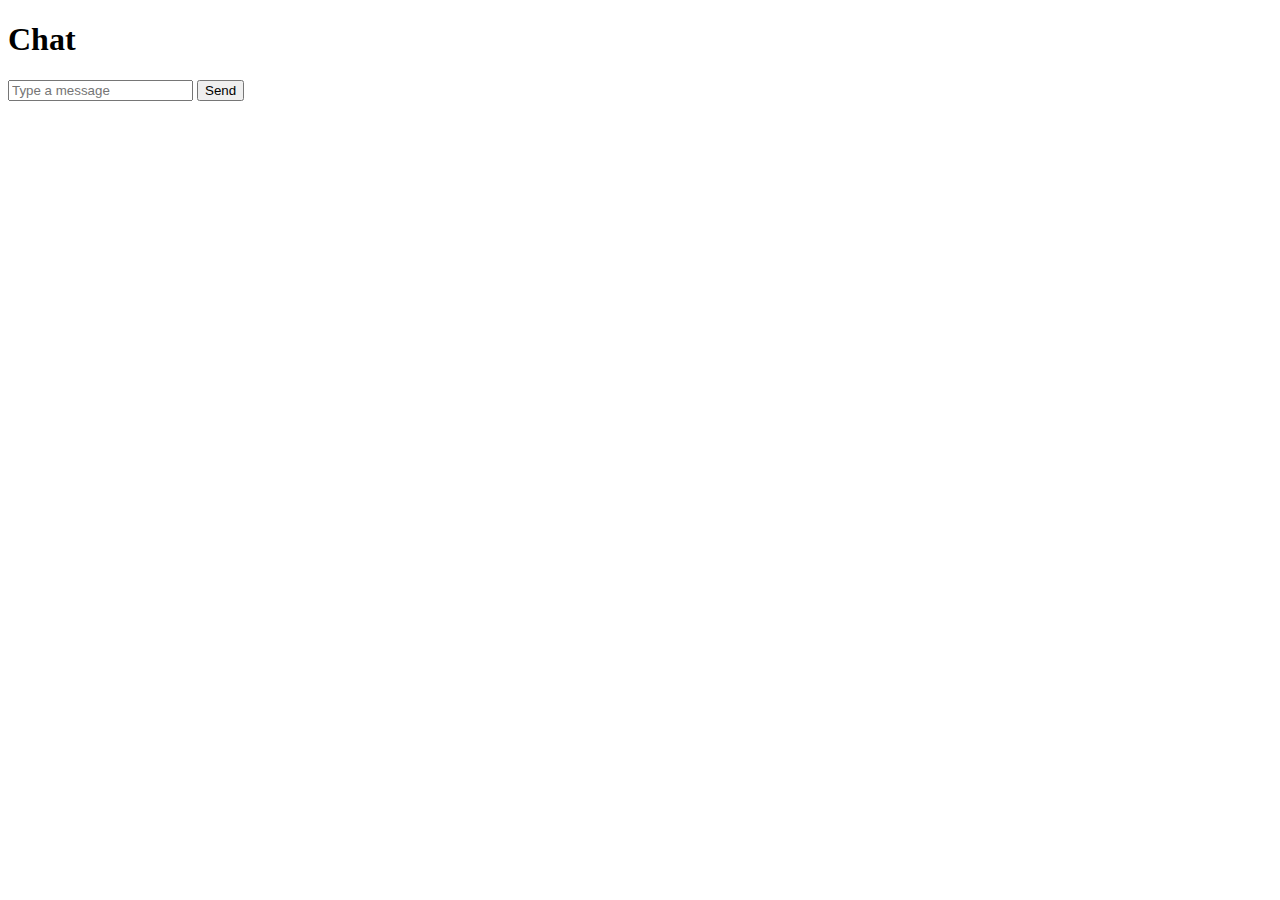
<file: zdone/zfastcomet/test0/index.html>
<!DOCTYPE html>
<html>

<head>
	<title>Socket.IO Test</title>
	<script src="https://cdn.socket.io/4.7.2/socket.io.min.js"></script>
</head>

<body>
	<h1>Chat</h1>
	<input id="msg" placeholder="Type a message">
	<button onclick="send()">Send</button>
	<ul id="messages"></ul>

	<script>
		// const socket = io("/socket");
		const socket = io("http://localhost:3000");


		socket.on('connect', () => {
			console.log('Connected to socket');
		});

		socket.on('chat message', (msg) => {
			const li = document.createElement('li');
			li.textContent = msg;
			document.getElementById('messages').appendChild(li);
		});

		function send() {
			const msg = document.getElementById('msg').value;
			socket.emit('chat message', msg);
		}
	</script>
</body>

</html>
</file>
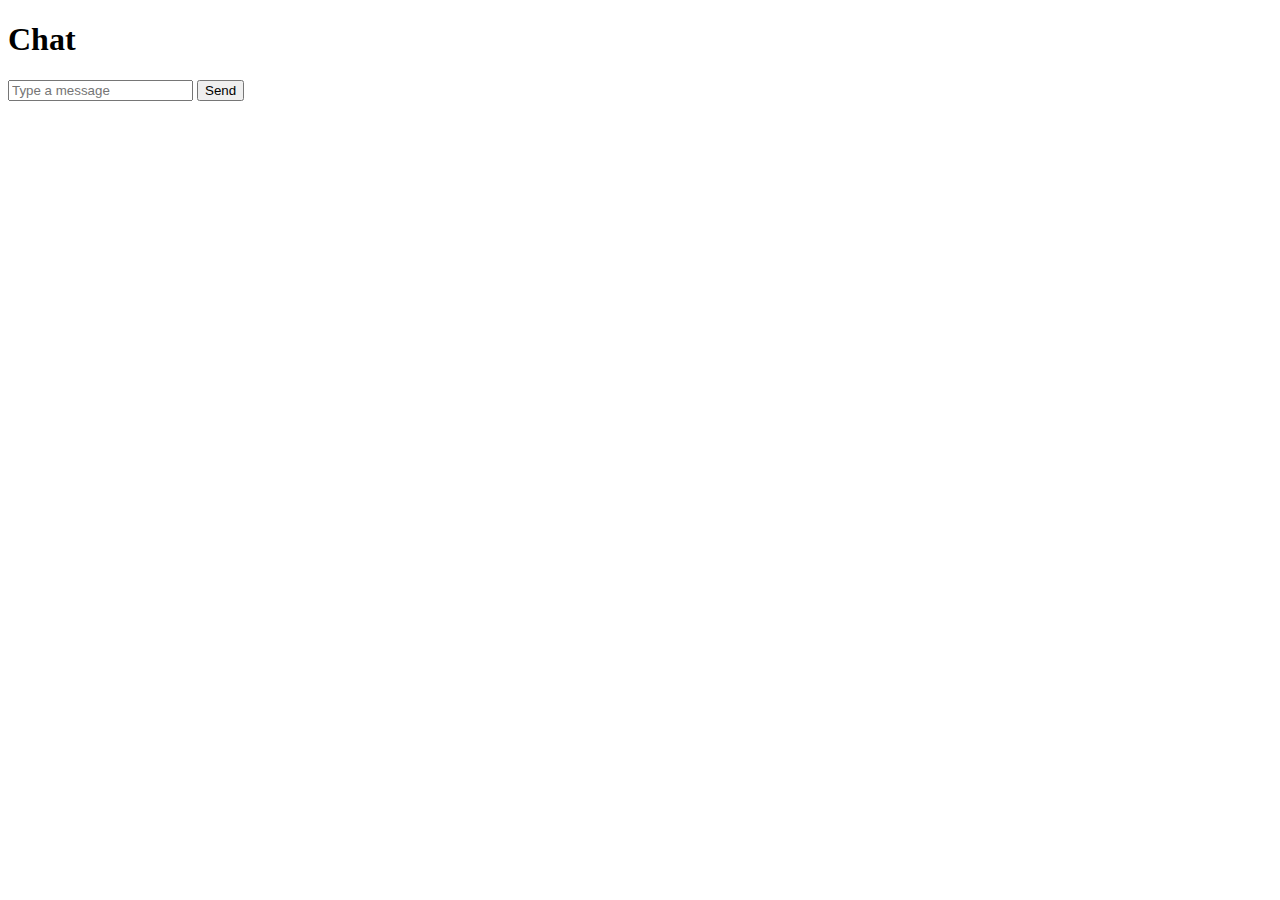
<file: zdone/zfastcomet/test1/index.html>
<!DOCTYPE html>
<html>

<head>
	<title>Socket.IO Test</title>
	<script src="https://cdn.socket.io/4.7.2/socket.io.min.js"></script>
	<link rel="icon" href="./abacus.png" style="height: 60px" />

</head>

<body>
	<h1>Chat</h1>
	<input id="msg" placeholder="Type a message">
	<button onclick="send()">Send</button>
	<ul id="messages"></ul>

	<script>
		// const socket = io("/socket");
		const socket = io("http://localhost:3000/socket");

		socket.on('connect', () => {
			console.log('Connected to socket');
			showMessage('::connect')
		});

		socket.on('chat message', (msg) => { showMessage(msg)	});

		function showMessage(msg){
			const li = document.createElement('li');
			li.textContent = msg;
			document.getElementById('messages').appendChild(li);

		}
		function send() {
			const msg = document.getElementById('msg').value;
			socket.emit('chat message', msg);
		}
	</script>
</body>

</html>
</file>
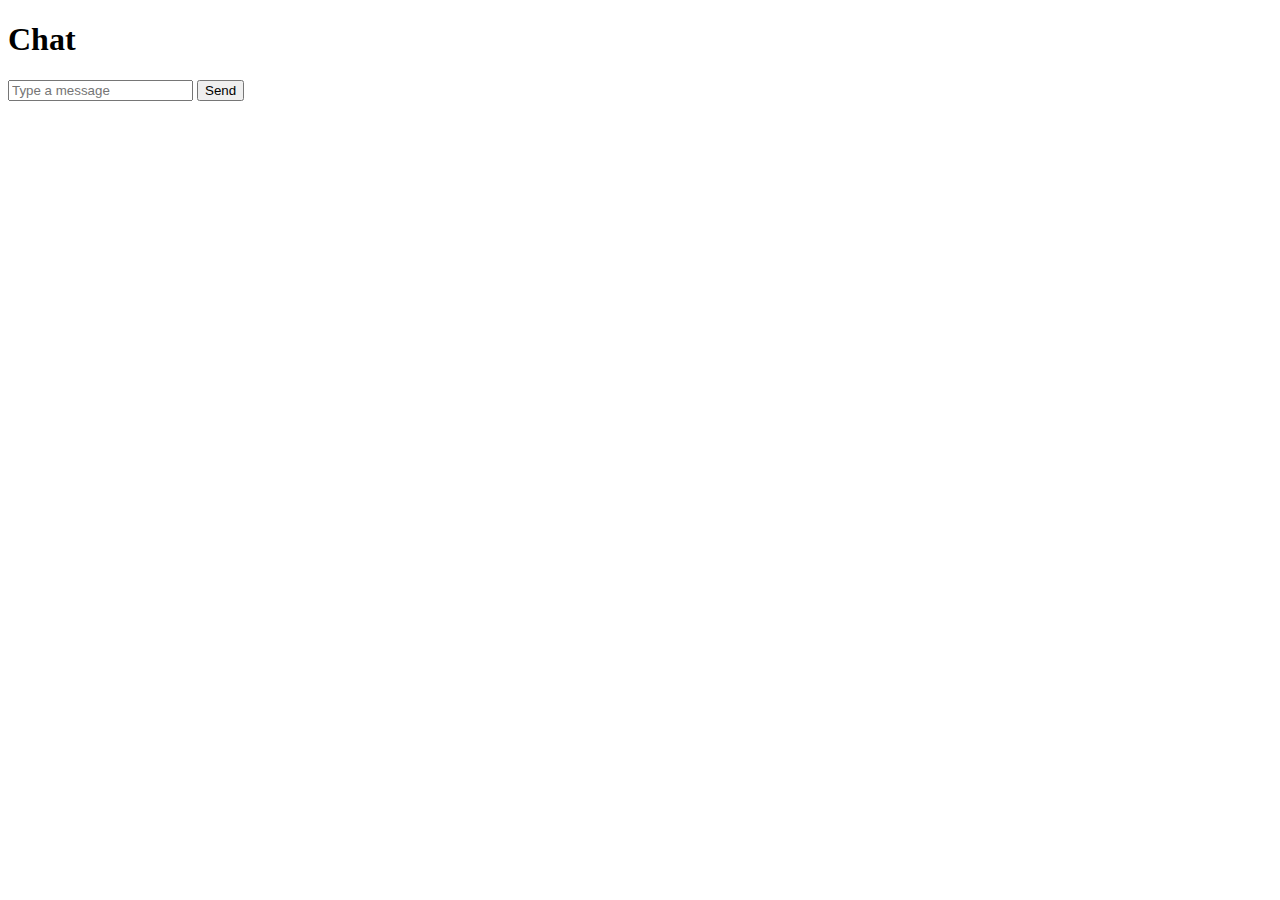
<file: zdone/zfastcomet/test2/index.html>
<!DOCTYPE html>
<html>

<head>
	<title>Socket.IO Chat</title>
	<script src="https://cdn.socket.io/4.7.2/socket.io.min.js"></script>
</head>

<body>
	<h1>Chat</h1>
	<input id="msg" placeholder="Type a message">
	<button onclick="send()">Send</button>
	<ul id="messages"></ul>

	<script>
		const socket = io("/socket");

		socket.on('connect', () => {
			console.log('Connected to socket');
		});

		socket.on('chat message', (msg) => {
			const li = document.createElement('li');
			li.textContent = msg;
			document.getElementById('messages').appendChild(li);
		});

		function send() {
			const msg = document.getElementById('msg').value;
			socket.emit('chat message', msg);
		}
	</script>
</body>

</html>
</file>
